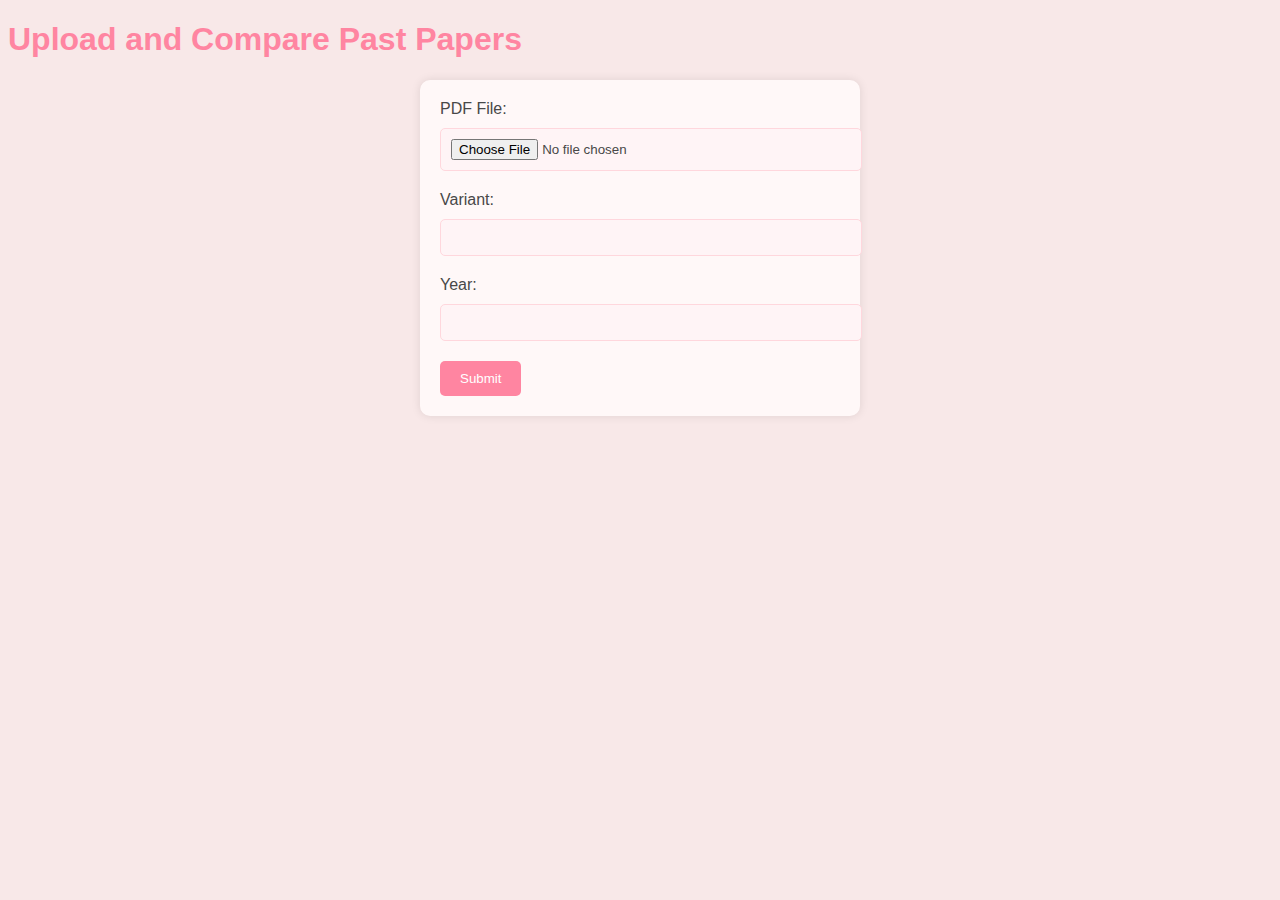
<file: v2/index.html>
<!DOCTYPE html>
<html>
<head>
  <title>Upload Past Paper</title>
  <link rel="stylesheet" type="text/css" href="styles.css">
</head>
<body>
  <h1>Upload and Compare Past Papers</h1>
  <form id="uploadForm" enctype="multipart/form-data">
    <div>
      <label for="pdfFile">PDF File:</label>
      <input type="file" id="pdfFile" name="pdfFile" accept=".pdf" required>
    </div>
    <div>
      <label for="variant">Variant:</label>
      <input type="text" id="variant" name="variant" required>
    </div>
    <div>
      <label for="year">Year:</label>
      <input type="text" id="year" name="year" required>
    </div>
    <div>
      <input type="submit" value="Submit">
    </div>
  </form>
  <div id="result"></div>

  <script src="script.js"></script>
</body>
</html>
</file>
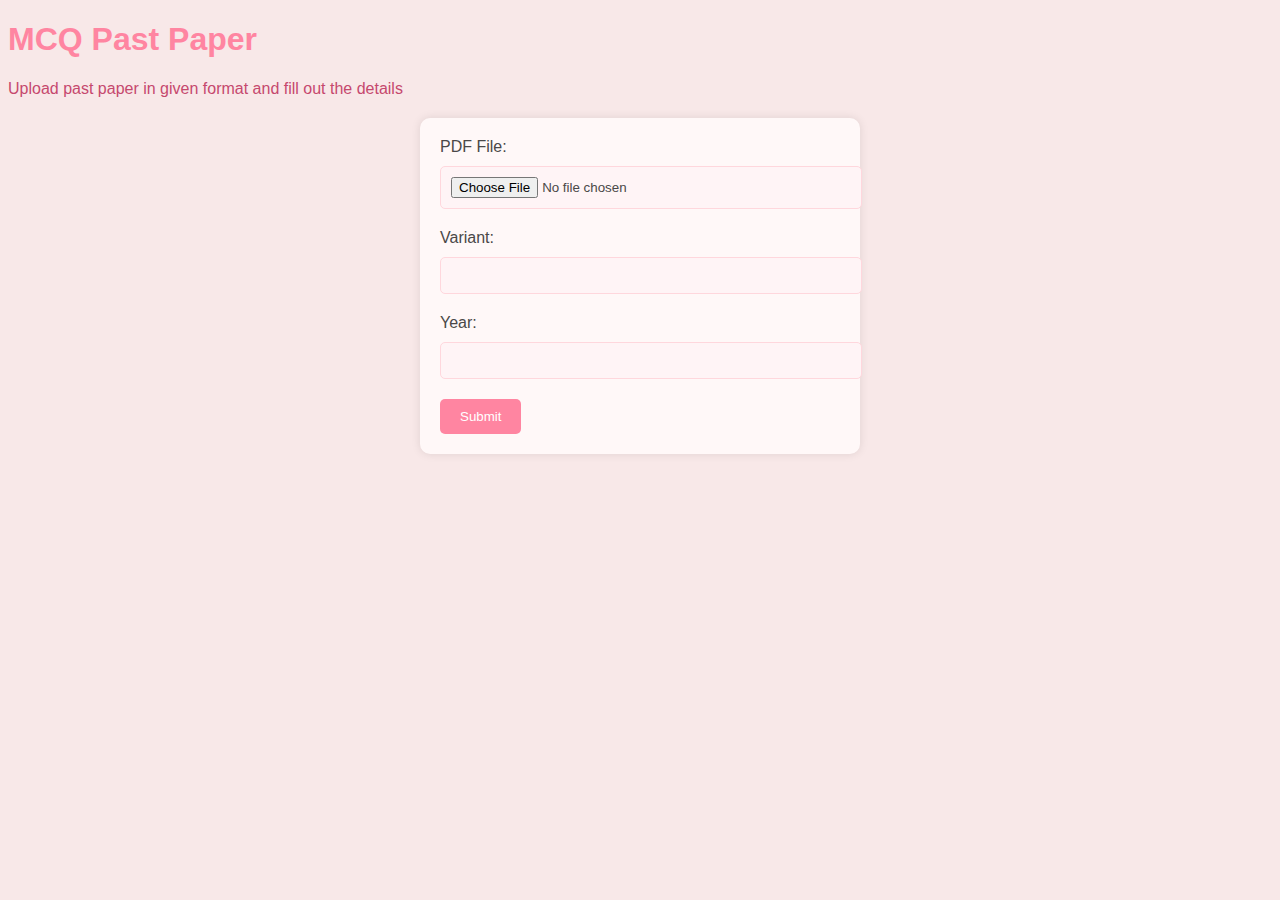
<file: v2/frontend/index.html>
<!DOCTYPE html>
<html>
<head>
  <title>MarkingScheme</title>
  <link rel="stylesheet" type="text/css" href="styles.css">
</head>
<body>
  <h1>MCQ Past Paper</h1>
  <p>Upload past paper in given format and fill out the details</p>
  <form id="uploadForm" enctype="multipart/form-data">
    <div>
      <label for="pdfFile">PDF File:</label>
      <input type="file" id="pdfFile" name="pdfFile" accept=".pdf" required>
    </div>
    <div>
      <label for="variant">Variant:</label>
      <input type="text" id="variant" name="variant" required>
    </div>
    <div>
      <label for="year">Year:</label>
      <input type="text" id="year" name="year" required>
    </div>
    <div>
      <input type="submit" value="Submit">
    </div>
  </form>
  <div id="result"></div>

  <script src="script.js"></script>
</body>
</html>
</file>
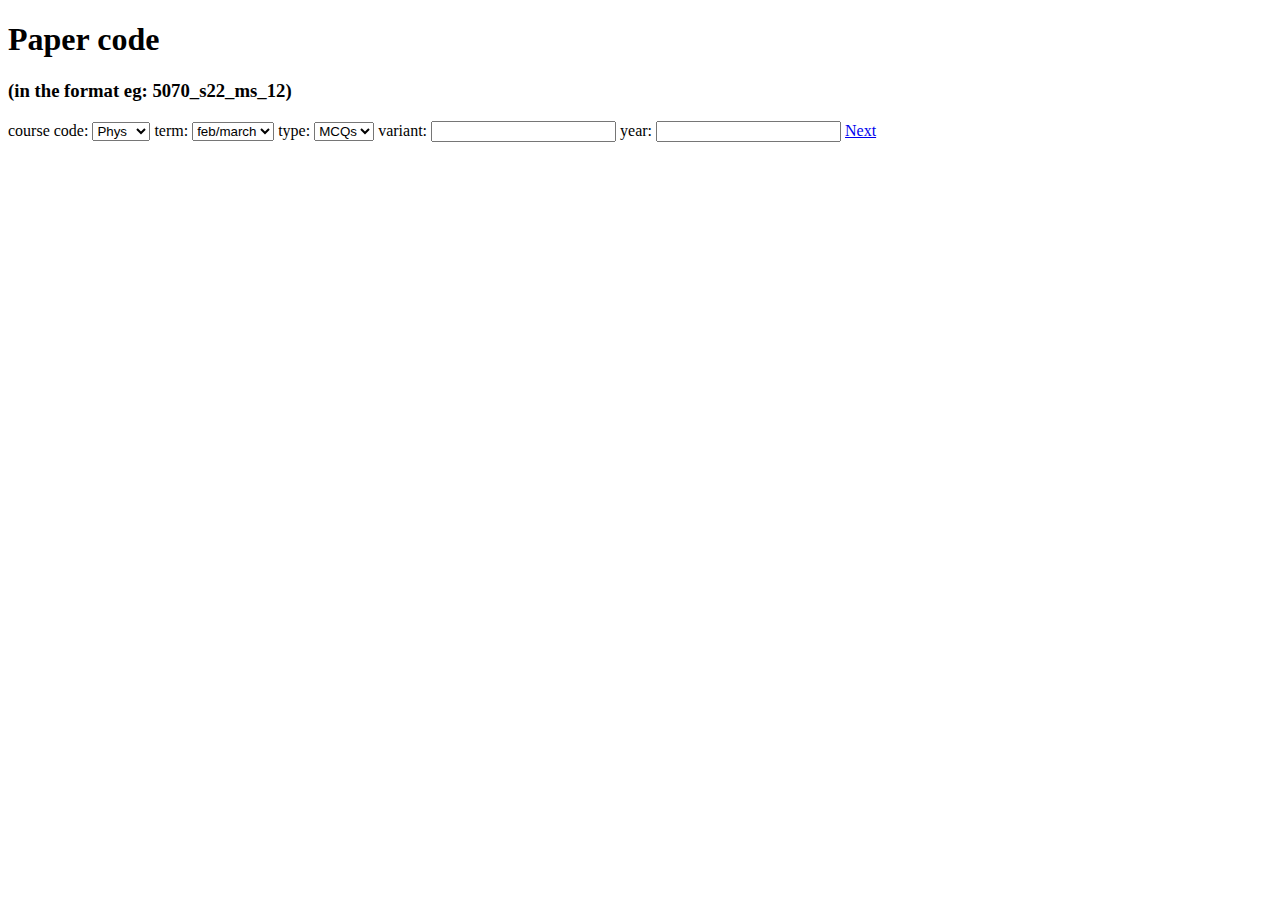
<file: qpdetails.html>
<!--enter marking scheme details
 format = 5070_s22_ms_12.pdf-->
 <!DOCTYPE html>
 <html>
 <head>
  <link href="https://cdn.jsdelivr.net/npm/bootstrap@5.3.0/dist/css/bootstrap.min.css" rel="stylesheet" integrity="sha384-9ndCyUaIbzAi2FUVXJi0CjmCapSmO7SnpJef0486qhLnuZ2cdeRhO02iuK6FUUVM" crossorigin="anonymous">
   <title>Enter details</title>
 </head>
 <body>
   <h1>Paper code</h1>
   <h3> (in the format eg: 5070_s22_ms_12) </h3>

   <!--course code-->
  <label for="course code">course code:</label>
  <select id="courses">
    <option value="9702">Phys</option>
    <option value="9701">Chem</option>
    <option value="9700">Bio</option>
  </select>

  <!-- term -->
  <label for="term">term:</label>
  <select id="terms">
    <option value="m">feb/march</option>
    <option value="s">may/june</option>
    <option value="w">oct/nov</option>
  </select>

  <!-- term -->
  <label for="paper type">type:</label>
  <select id="paper">
    <option value="1">MCQs</option>
  </select>

  <label for="variant">variant:</label>
  <input type="text" id="variant">

  <label for="year">year:</label>
  <input type="text" id="year">

  <!-- Next button -->
  <a href="results.html">Next</a>
  <!-- Script to handle navigation -->
  <script>
    function goToNextPage() {
      // Add your code to handle the next page navigation here
      // You can access the values of the dropdown menu and input fields using JavaScript
      const dropdownValue = document.getElementById('courses').value;
      const dropdownValue = document.getElementById('terms').value;
      const dropdownValue = document.getElementById('paper').value;
      const nameValue = document.getElementById('variant').value;
      const nameValue = document.getElementById('year').value;
</file>
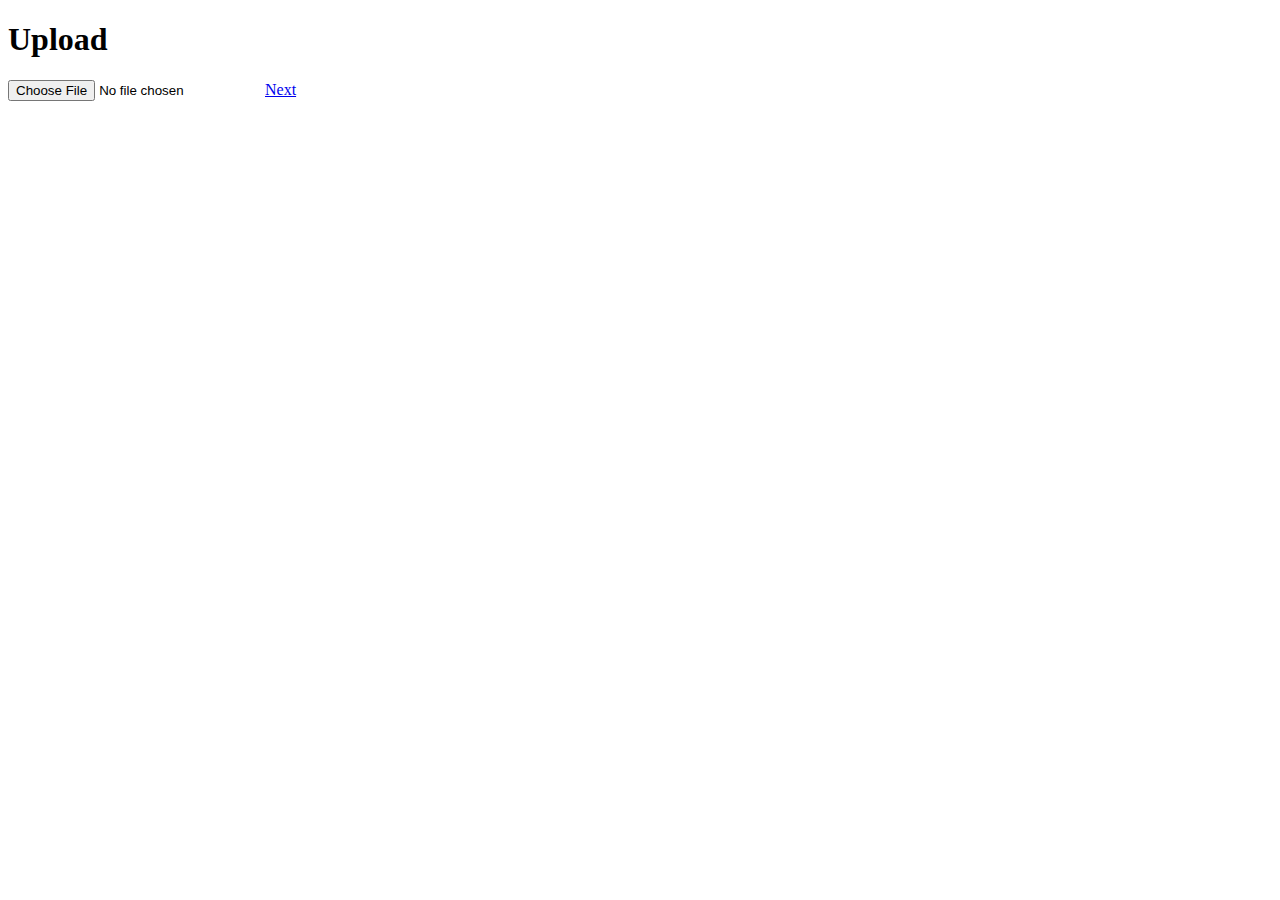
<file: upload.html>
<!DOCTYPE html>
<html>
<head>
  <link href="https://cdn.jsdelivr.net/npm/bootstrap@5.3.0/dist/css/bootstrap.min.css" rel="stylesheet" integrity="sha384-9ndCyUaIbzAi2FUVXJi0CjmCapSmO7SnpJef0486qhLnuZ2cdeRhO02iuK6FUUVM" crossorigin="anonymous">
  <title>Upload</title>
</head>
<body>
  <h1>Upload</h1>

  <input type="file" id="uploadBtn">
  <a href="qpdetails.html">Next</a>
  <script>
    const uploadBtn = document.getElementById('uploadBtn');
    
    uploadBtn.addEventListener('change', (event) => {
      const selectedFile = event.target.files[0];
      console.log('Selected file:', selectedFile);
      // You can perform further actions with the selected file here
    });
  </script>
</body>
</html>
</file>
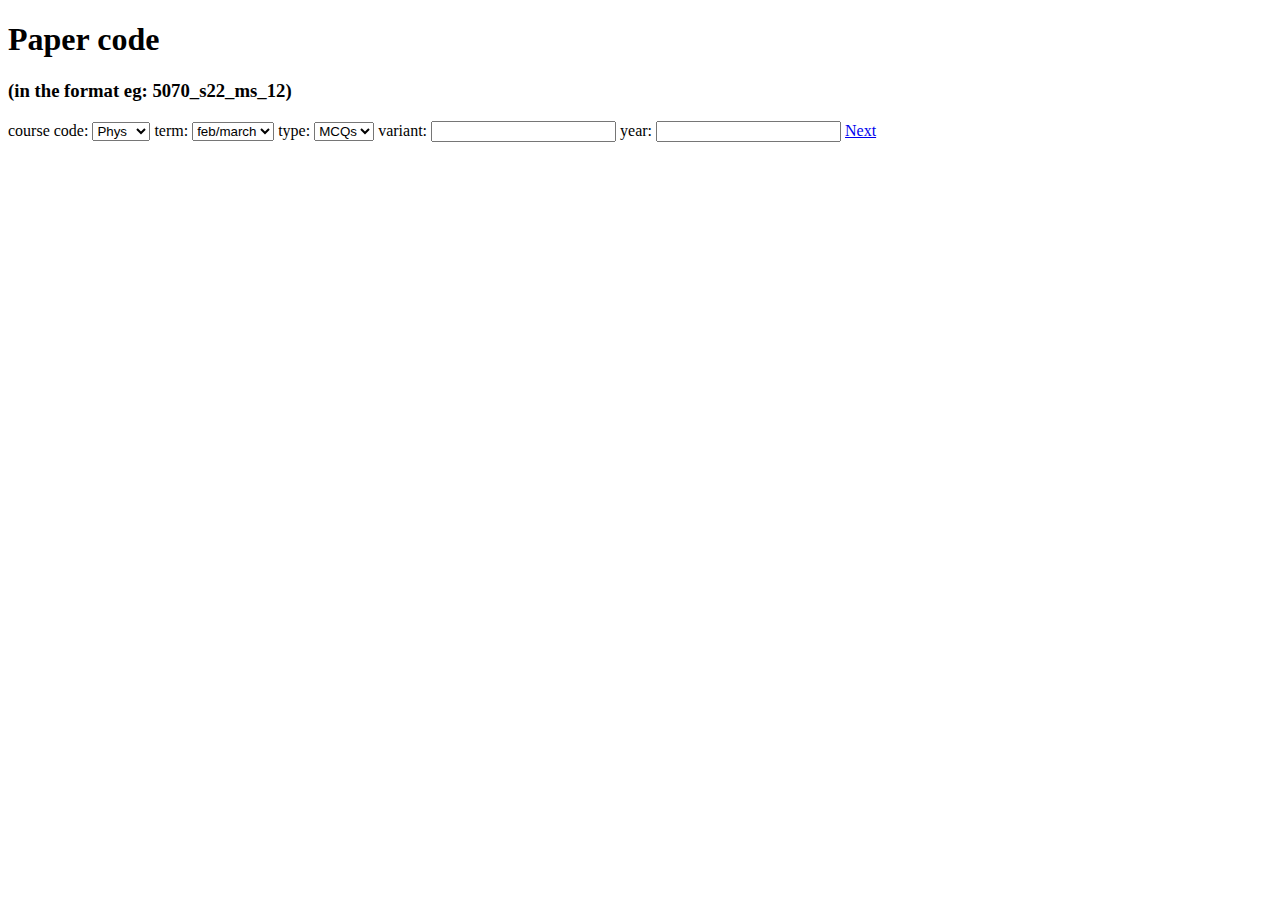
<file: v1/html/qpdetails.html>
<!--enter marking scheme details
 format = 5070_s22_ms_12.pdf-->
 <!DOCTYPE html>
 <html>
 <head>
  <link href="https://cdn.jsdelivr.net/npm/bootstrap@5.3.0/dist/css/bootstrap.min.css" rel="stylesheet" integrity="sha384-9ndCyUaIbzAi2FUVXJi0CjmCapSmO7SnpJef0486qhLnuZ2cdeRhO02iuK6FUUVM" crossorigin="anonymous">
   <title>Enter details</title>
 </head>
 <body>
   <h1>Paper code</h1>
   <h3> (in the format eg: 5070_s22_ms_12) </h3>

   <!--course code-->
  <label for="course code">course code:</label>
  <select id="courses">
    <option value="9702">Phys</option>
    <option value="9701">Chem</option>
    <option value="9700">Bio</option>
  </select>

  <!-- term -->
  <label for="term">term:</label>
  <select id="terms">
    <option value="m">feb/march</option>
    <option value="s">may/june</option>
    <option value="w">oct/nov</option>
  </select>

  <!-- term -->
  <label for="paper type">type:</label>
  <select id="paper">
    <option value="2">MCQs</option>
  </select>

  <label for="variant">variant:</label>
  <input type="text" id="variant">

  <label for="year">year:</label>
  <input type="text" id="year">

  <!-- Next button -->
  <a href="results.html">Next</a>
  <!-- Script to handle navigation -->
  <script>
    function goToNextPage() {
      // Add your code to handle the next page navigation here
      // You can access the values of the dropdown menu and input fields using JavaScript
      const dropdownValue = document.getElementById('courses').value;
      const dropdownValue = document.getElementById('terms').value;
      const dropdownValue = document.getElementById('paper').value;
      const nameValue = document.getElementById('variant').value;
      const nameValue = document.getElementById('year').value;
</file>
<file: v2/styles.css>
body {
    background-color: #F8E8E8;
    color: #484848;
    font-family: Arial, sans-serif;
  }
  
  h1 {
    color: #FF85A1;
  }
  
  form {
    max-width: 400px;
    margin: 20px auto;
    padding: 20px;
    background-color: #FFF8F8;
    border-radius: 10px;
    box-shadow: 0 0 10px rgba(0, 0, 0, 0.1);
  }
  
  label {
    display: block;
    margin-bottom: 10px;
  }
  
  input[type="file"],
  input[type="text"] {
    width: 100%;
    padding: 10px;
    margin-bottom: 20px;
    border: 1px solid #FFD7DD;
    border-radius: 5px;
    background-color: #FFF4F6;
  }
  
  input[type="submit"] {
    background-color: #FF85A1;
    color: #FFF;
    border: none;
    padding: 10px 20px;
    border-radius: 5px;
    cursor: pointer;
  }
  
  #result {
    margin-top: 20px;
  }
</file>
<file: v2/frontend/styles.css>
body {
    background-color: #F8E8E8;
    color: #4a4848;
    font-family: Arial, sans-serif;
  }
  
  h1 {
    color: #FF85A1;
  }
  p {
    color:rgb(198, 72, 110)
  }
  form {
    max-width: 400px;
    margin: 20px auto;
    padding: 20px;
    background-color: #FFF8F8;
    border-radius: 10px;
    box-shadow: 0 0 10px rgba(0, 0, 0, 0.1);
  }
  
  label {
    display: block;
    margin-bottom: 10px;
  }
  
  input[type="file"],
  input[type="text"] {
    width: 100%;
    padding: 10px;
    margin-bottom: 20px;
    border: 1px solid #FFD7DD;
    border-radius: 5px;
    background-color: #FFF4F6;
  }
  
  input[type="submit"] {
    background-color: #FF85A1;
    color: #FFF;
    border: none;
    padding: 10px 20px;
    border-radius: 5px;
    cursor: pointer;
  }
  
  #result {
    margin-top: 20px;
  }
</file>
